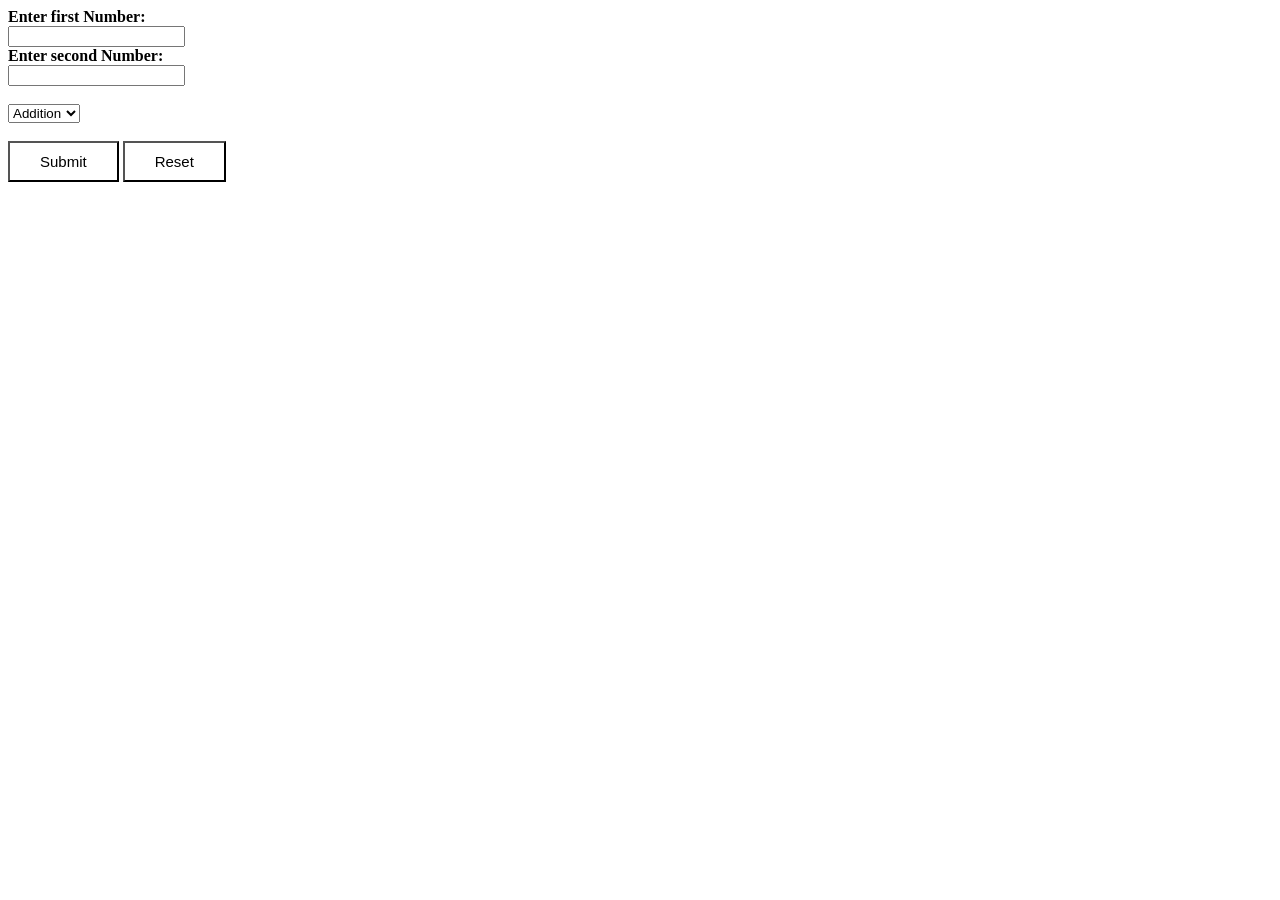
<file: Task 2/index.html>
<!DOCTYPE html>
<html lang="en">

<head>
    <meta charset="UTF-8">
    <meta http-equiv="X-UA-Compatible" content="IE=edge">
    <meta name="viewport" content="width=device-width, initial-scale=1.0">
    <link rel="stylesheet" href="style.css">
    <script type="text/javascript" src="JS.js">
    </script>
    <title>JS Events</title>

</head>

<body>
    <div>
        <b>Enter first Number: </b><br>
        <input type="text" id="Num1" /><br>
        <b>Enter second Number: </b><br>
        <input type="text" id="Num2" /><br><br>


    </div>

    <div>
        <select name="Operation" id="dropdown">
                <option value="add">Addition </option>
                <option value="subtract">Subtract</option>
                <option value="multiply">Multiply</option>
                <option value="divide">Division</option>
               
            </select>
    </div>
    <br>

    <div>
        <button class="button" onclick="document.getElementById('demo').innerHTML = operation()">Submit</button>
        <button class="button" onclick="fun()">Reset</button>






    </div>
    <span id="submit"></span>
    </div>
    <p id="demo"></p>


</body>

</html>
</file>
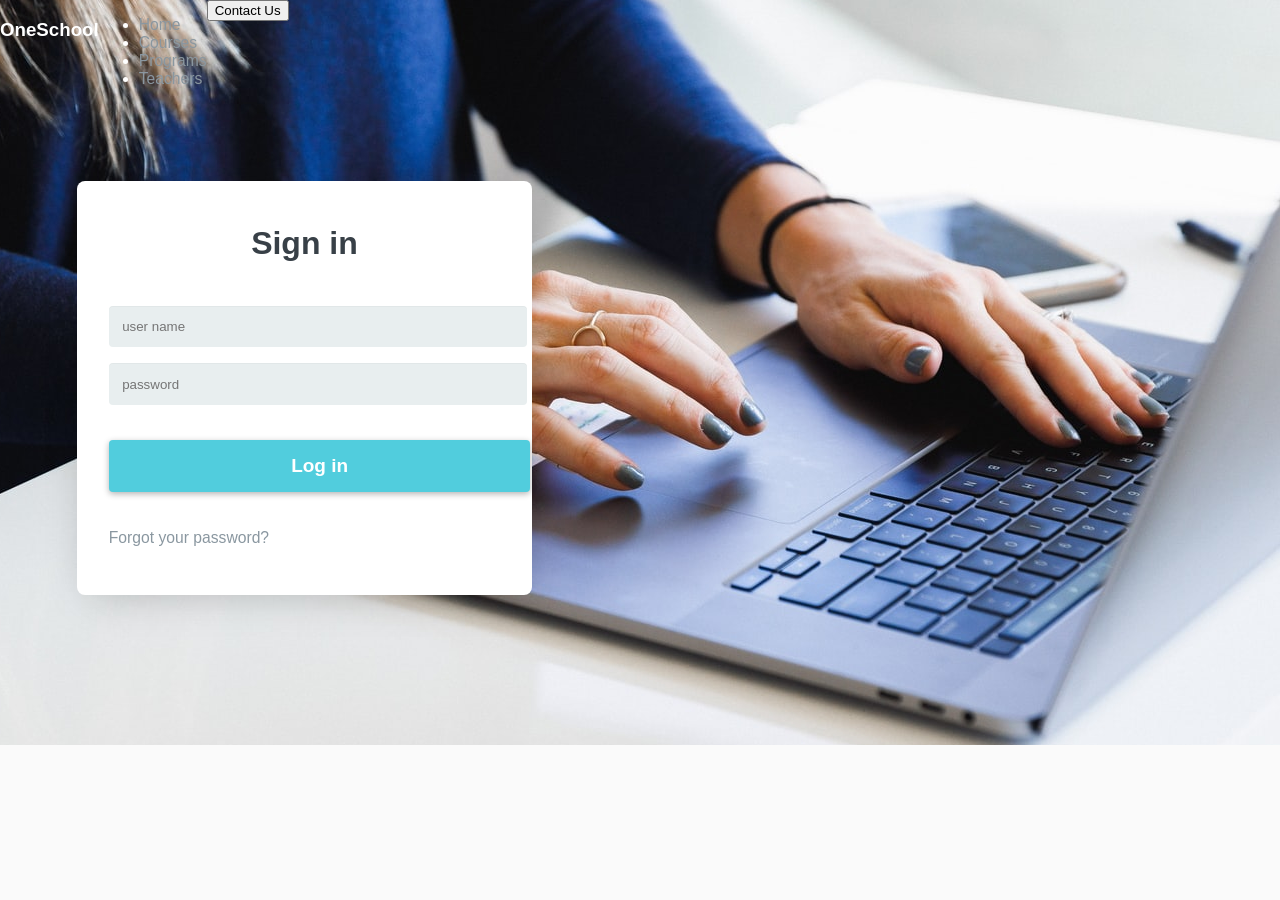
<file: Task 7/index.html>
<!DOCTYPE html>
<html lang="en">

<head>
    <meta charset="UTF-8">
    <meta http-equiv="X-UA-Compatible" content="IE=edge">
    <meta name="viewport" content="width=device-width, initial-scale=1.0">
    <link rel="stylesheet" href="style.css">
    <link rel="preconnect" href="https://fonts.googleapis.com">
    <link rel="preconnect" href="https://fonts.gstatic.com" crossorigin>
    <link href="https://fonts.googleapis.com/css2?family=Anton&display=swap" rel="stylesheet">
    <title>Sign In</title>
</head>

<body>
    <header class="header">
        <div class="left">
            <h3>OneSchool</h3>
        </div>
        <div>
            <nav class="navbar">
                <ul>
                    <li><a href="#">Home</a></li>
                    <li><a href="#">Courses</a></li>
                    <li><a href="#">Programs</a></li>
                    <li><a href="#">Teachers</a></li>
                </ul>
            </nav>
        </div>
        <div class="right">
            <button class="btn">Contact Us</button>
        </div>
    </header>
    <!-- <div class="container">
        <h3>Welcome!</h3>
        <form action="noaction">

            <div class="form.group">
                <H3>SIGN IN</H3>
                <input type="email" name="" placeholder="Email Adress">

            </div>
            <div class="form.group">
                <input type="password" name="" placeholder="Password">

            </div>
            <div class="form.group">
                <input type="password" name="" placeholder="Re-Type Password">

            </div>

            <button class="btn">Sign In</button>


        </form>

    </div> -->
    <div class="container">
        <form action="index.html" method="post">
            <h1>
                Sign in
            </h1>
            <div class="form-content">
                <input id="user-name" name="user-name" placeholder="user name" type="text" /><input id="password" name="password" placeholder="password" type="password" /><br />
                <div class="button">
                    Log in
                </div>
                <br />
                <div class="signup-message">
                    <a href="#">Forgot your password?</a>
                </div>
            </div>
        </form>
    </div>

</body>

</html>
</file>
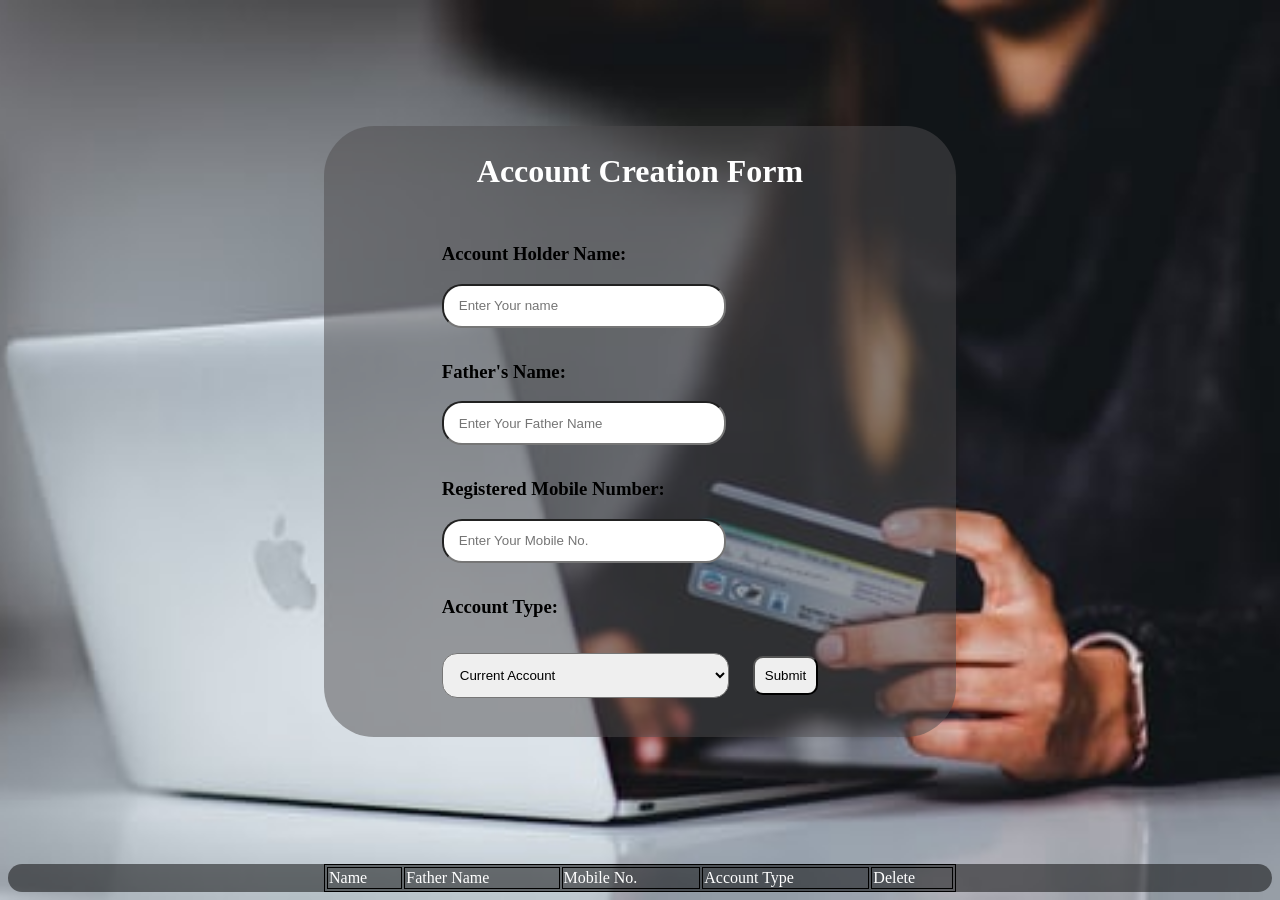
<file: Task 8/index.html>
<!DOCTYPE html>
<html lang="en">

<head>
    <meta charset="UTF-8">
    <meta http-equiv="X-UA-Compatible" content="IE=edge">
    <meta name="viewport" content="width=device-width, initial-scale=1.0">
    <title>Account Creation Form</title>
    <link rel="stylesheet" href="style.css">
    <script src="JS.js"></script>

</head>

<body>
    <div class="fo">
        <h2 class="h">Account Creation Form</h2>
        <form action="#" class="form">
            <div class="fe">
                <label for="name"> <h3>Account Holder Name: </h3>
                <input type="text" id='name' placeholder="Enter Your name">
            </label>
            </div>
            <div class="fe">
                <label for="name"> <h3>Father's Name: </h3>
                <input type="text" name="Father Name" id="fname" placeholder='Enter Your Father Name'>
            </div>
            <div class="fe">
                <label for="name"><h3>Registered Mobile Number:</h3>
                <input type="number" name="mobile no" id="mno" placeholder='Enter Your Mobile No.'>
            </div>
            <div class="fe">
               <label for="accs" ><h3>Account Type:</h3></label>
                <select name="" id="accs">
                <option value="Current Account">Current Account</option>
                <option value="Saving Account">Saving Account</option>
                <option value="Salary Account">Salary Account</option>
                <option value="Fixed Deposite">Fixed Deposite</option>
                <option value="NRI Account">NRI Account</option>
            </select>
                <button type="button" onclick="add()"> Submit</button>
            </div>

            <div class="fe" id="btn">

            </div>
        </form>

    </div>
    <div class="ta">
        <table id='table' onclick="selectText()">
            <tr>
                <td>Name</td>
                <td>Father Name</td>
                <td>Mobile No.</td>
                <td>Account Type</td>
                <td>Delete</td>
            </tr>
        </table>

    </div>

</body>

</html>
</file>
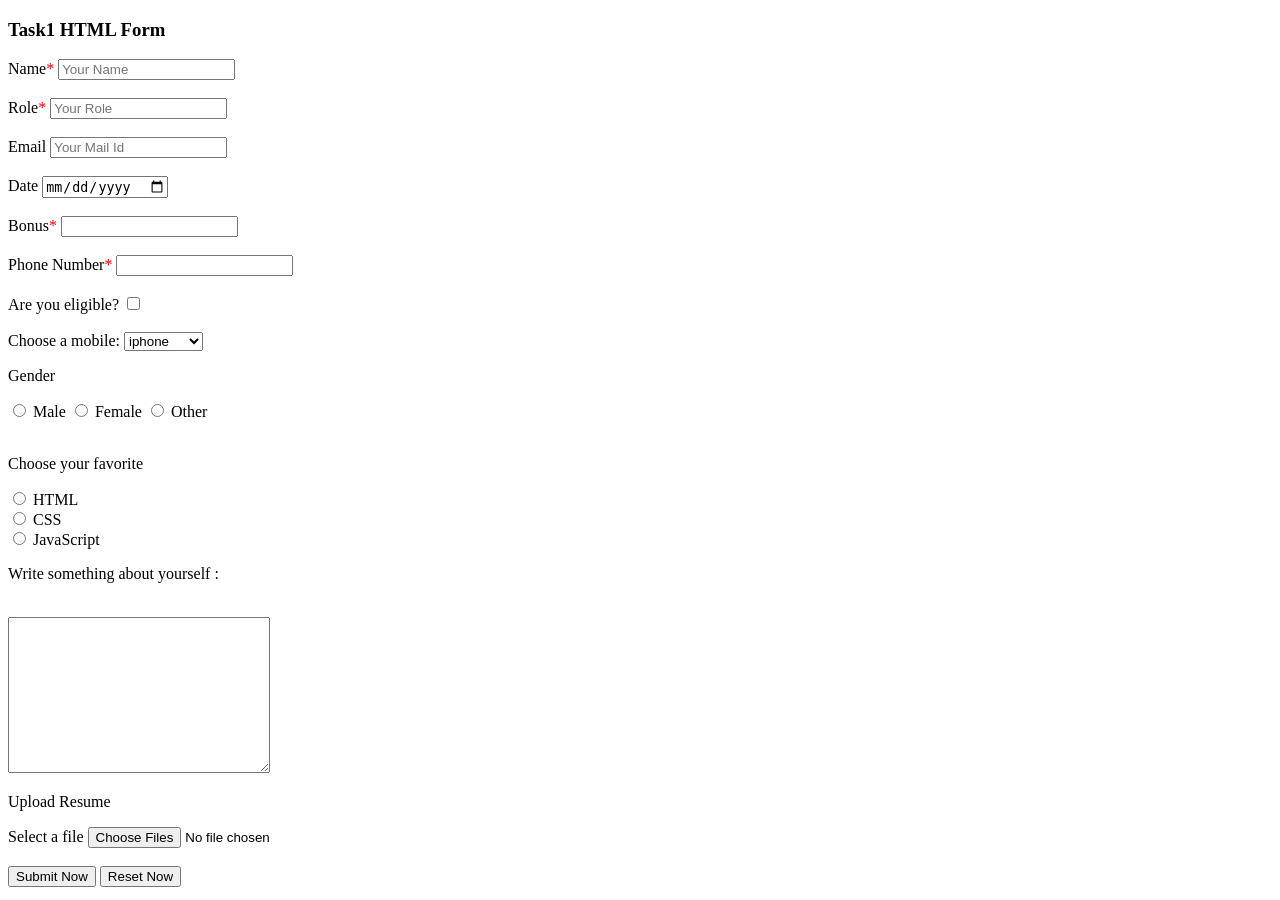
<file: Task 1/form.html>
<!DOCTYPE html>
<html lang="en">

<head>
    <meta charset="UTF-8">
    <meta http-equiv="X-UA-Compatible" content="IE=edge">
    <meta name="viewport" content="width=device-width, initial-scale=1.0">
    <title>Form</title>
</head>
<style>
    .required {
        color: red;
    }
</style>

<body>
    <form action="backend.php">
        <h3>Task1 HTML Form</h3>
        <div>
            <label for="name">Name</label><span class="required">*</span>
            <input type="text" name="myname" id="name" placeholder="Your Name">
        </div>
        <br>
        <div>
            <label for="role">Role</label><span class="required">*</span>
            <input type="text" name="myrole" placeholder="Your Role">
        </div>
        <br>
        <div>
            <label for="email">Email</label>
            <input type="email " name="myemail" placeholder="Your Mail Id">
        </div>
        <br>
        <div>
            <label for="date">Date</label>
            <input type="date" name="mydate">
        </div>
        <br>
        <div>
            <label for="bonus">Bonus</label><span class="required">*</span>
            <input type="number" name="mybonus">
        </div>
        <br>
        <div>
            <label for="phone"> Phone Number</label><span class="required">*</span>
            <input type="tel" name="phone number" required>
        </div>
        <br>
        <div>
            Are you eligible? <input type="checkbox" name="myeligibility">
        </div>
        <br>
        <div>
            <label for="Mobile">Choose a mobile:</label>
            <select name="mobile" id="mobile">
            <option value="Iphone">iphone</option>
            <option value="Samsung">Samsung</option>
            <option value="Realme"> Realme</option>
            <option value="Vivo">Vivo</option>
            <option value="Oppo">oppo</option>
            <option value="honor">honor</option>
        </select>
        </div>

        <div>
            <p>Gender</p>
            <input type="radio" name="mygender" value="Male">
            <label for="gender">Male</label>

            <input type="radio" name="mygender" value="Female">
            <label for="gender">Female</label>

            <input type="radio" name="mygender" value="Other">
            <label for="gender">Other</label>

        </div>
        <br>
        <div>
            <p>Choose your favorite</p>
            <input type="radio" name="fav" value="HTML">
            <label for="html">HTML</label><br>
            <input type="radio" name="fav" value="CSS">
            <label for="css">CSS</label><br>
            <input type="radio" name="fav" value="JavaScript">
            <label for="js">JavaScript</label>
        </div>
        <div>
            <p>Write something about yourself :</p> <br> <textarea name="mytext" id="" cols="30" rows="10"></textarea>
        </div>
        <div>
            <p>Upload Resume</p>
            <label for="file">Select a file</label>
            <input type="file" name="file" value="file" multiple>
        </div>
        <br>
        <div>
            <input type="Submit" value="Submit Now">
            <input type="Reset" value="Reset Now">
        </div>




    </form>

</body>

</html>
</file>
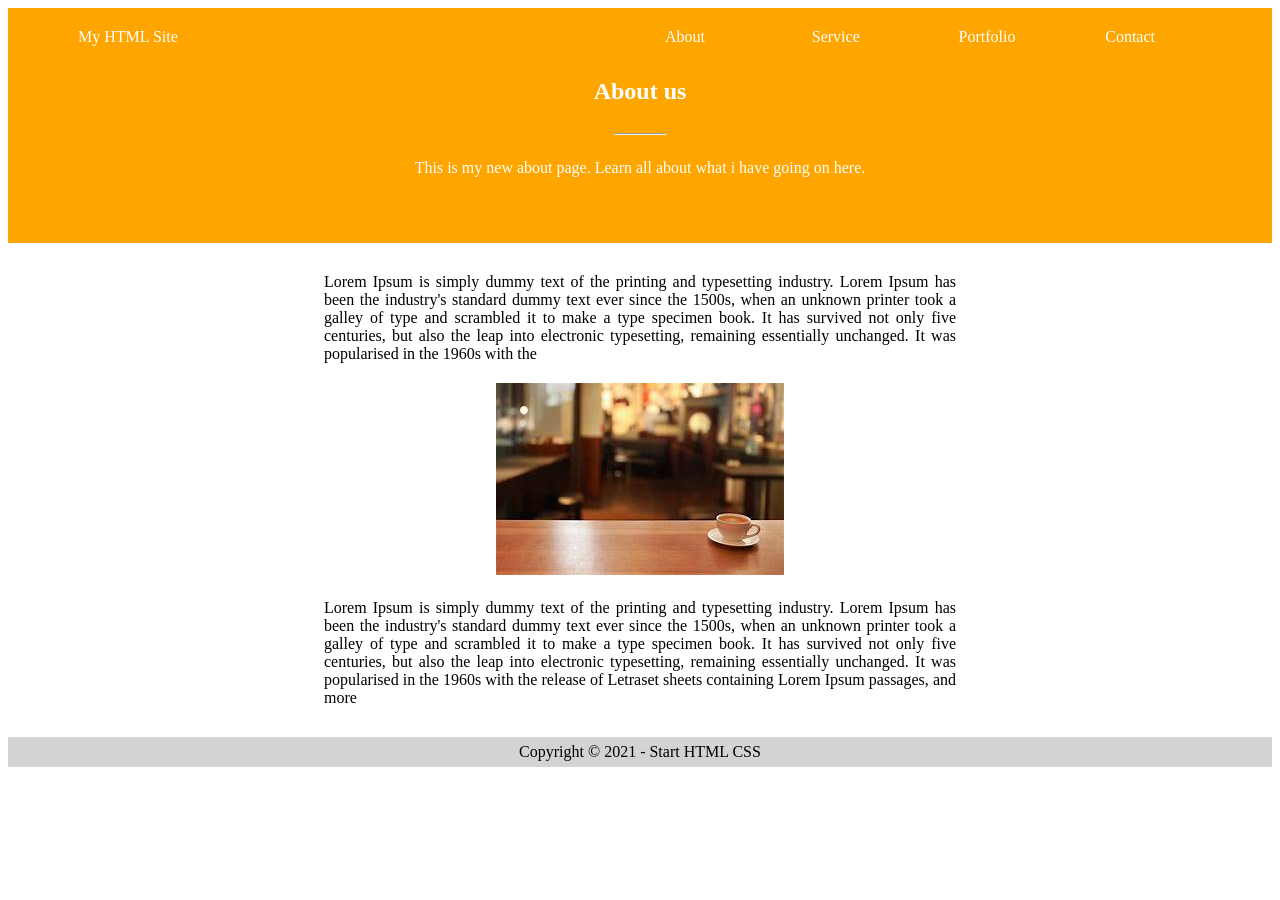
<file: Task 3/flexbox.html>
<!DOCTYPE html>
<html lang="en">

<head>
    <meta charset="UTF-8">
    <meta http-equiv="X-UA-Compatible" content="IE=edge">
    <meta name="viewport" content="width=device-width, initial-scale=1.0">
    <title>Document</title>
    <script>
    </script>
    <style>
        .body {
            margin: 0px;
            width: 100%;
            /* display: flex; */
        }
        
        .header {
            display: flex;
            background-color: orange;
            padding: 20px;
            align-content: flex-end;
            height: 10px;
        }
        
        .navigation {
            display: flex;
            flex: 50%;
            flex-direction: row;
        }
        
        .heading {
            flex: 50%;
            color: white;
            padding-left: 50px;
        }
        
        .cell {
            flex: 25%;
            color: white;
        }
        
        .centeritem {
            display: flex;
            background-color: orange;
            justify-content: center;
            color: white;
        }
        
        .hline {
            display: flex;
            background-color: orange;
            color: white;
        }
        
        .text {
            display: flex;
            background-color: orange;
            justify-content: center;
            color: white;
            height: 100px;
            -ms-flex-align: center;
        }
        
        .mid {
            display: flex;
            justify-content: center;
            width: 50%;
            flex-direction: column;
            align-items: center;
            padding-left: 25%;
            text-align: justify;
            padding-top: 30px;
            padding-bottom: 30px;
        }
        
        .footer {
            display: flex;
            justify-content: center;
            background-color: lightgrey;
            height: 30px;
            -ms-flex-align: center;
            align-items: center;
        }
        
        .imge {
            padding-top: 20px;
            padding-bottom: 20px;
        }
    </style>
</head>

<body>
    <div class="header">
        <div class="heading">
            My HTML Site
        </div>
        <div class='navigation'>
            <div class="cell">
                About
            </div>
            <div class="cell">
                Service
            </div>
            <div class="cell">
                Portfolio
            </div>
            <div class="cell">
                Contact
            </div>
        </div>
    </div>
    <div class="centeritem">
        <h2>About us</h2>

    </div>
    <div class="hline">
        <hr width="50px">
    </div>
    <div class='text'>
        <p>This is my new about page. Learn all about what i have going on here. </p>
        <div>

        </div>
    </div>
    <div class="mid">
        <div>
            Lorem Ipsum is simply dummy text of the printing and typesetting industry. Lorem Ipsum has been the industry's standard dummy text ever since the 1500s, when an unknown printer took a galley of type and scrambled it to make a type specimen book. It has
            survived not only five centuries, but also the leap into electronic typesetting, remaining essentially unchanged. It was popularised in the 1960s with the
        </div>
        <div class="imge">
            <img src='bg.jpg' alt='random image'>
        </div>
        <div>
            Lorem Ipsum is simply dummy text of the printing and typesetting industry. Lorem Ipsum has been the industry's standard dummy text ever since the 1500s, when an unknown printer took a galley of type and scrambled it to make a type specimen book. It has
            survived not only five centuries, but also the leap into electronic typesetting, remaining essentially unchanged. It was popularised in the 1960s with the release of Letraset sheets containing Lorem Ipsum passages, and more
        </div>
    </div>
    <div class="footer">
        Copyright &COPY; 2021 - Start HTML CSS

    </div>

</body>

</html>
</file>
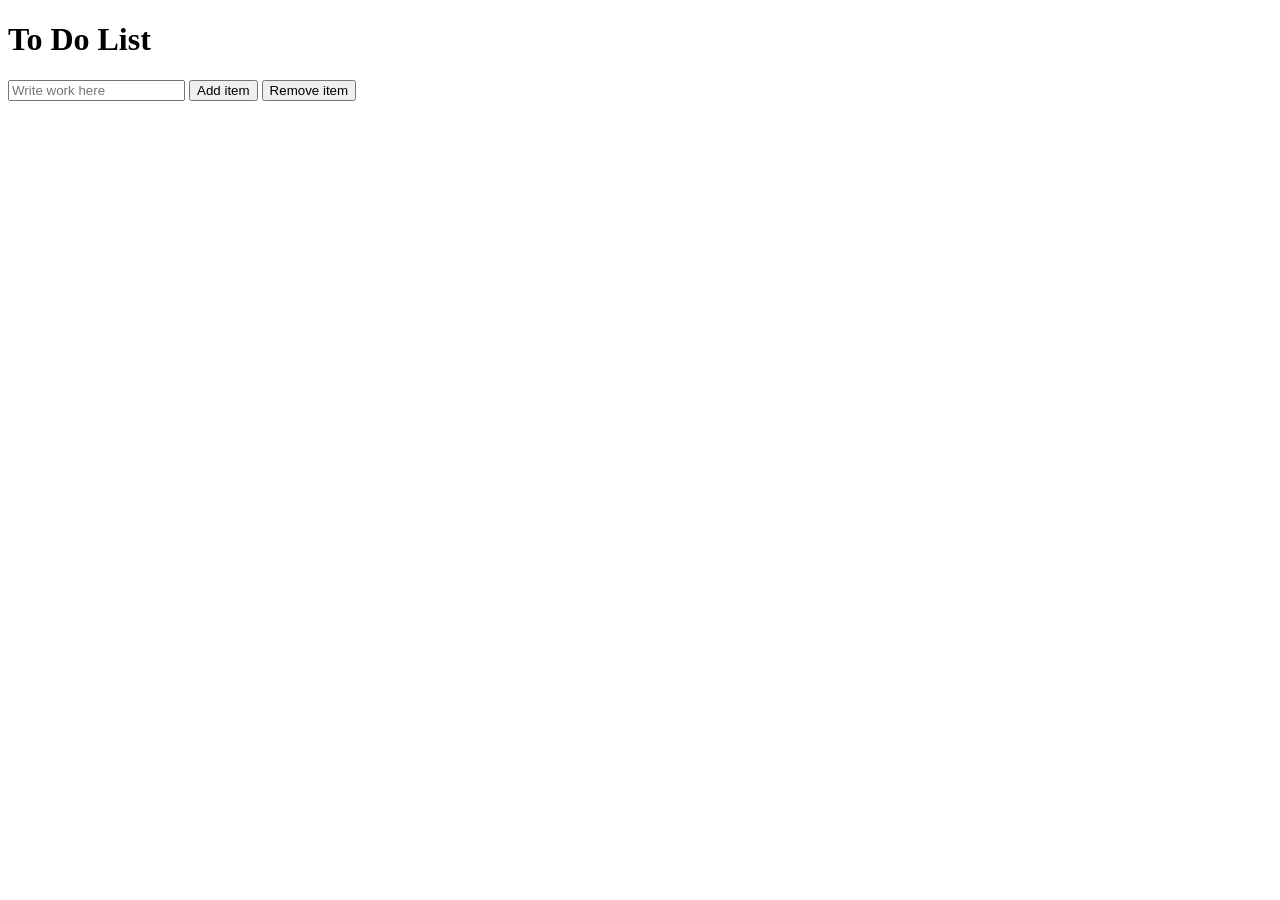
<file: Task 5/ToDoList.html>
<!DOCTYPE html>
<html lang="en">

<head>
    <h1>To Do List</h1>
</head>

<body>

    <input type="text" id="candidate" placeholder="Write work here" />
    <button onclick="add()">
Add item</button>
    <button onclick="remove()">
Remove item</button>


    <ul id="list"></ul>

    <script>
        function add() {
            var a = document.getElementById("list");
            var candidate = document.getElementById("candidate");
            var li = document.createElement("li");
            li.setAttribute('id', candidate.value);
            li.appendChild(document.createTextNode(candidate.value));
            // a.appendChild(li);
            if (candidate.value === '') {
                alert("Add some work to be done.!");
            } else {
                document.getElementById("list").appendChild(li);
            }
            document.getElementById("candidate").value = '';
        }


        function remove() {
            var a = document.getElementById("list");
            var candidate = document.getElementById("candidate");
            var item = document.getElementById(candidate.value);
            a.removeChild(item);
            document.getElementById("candidate").value = '';
        }
    </script>
</body>

</html>
</file>
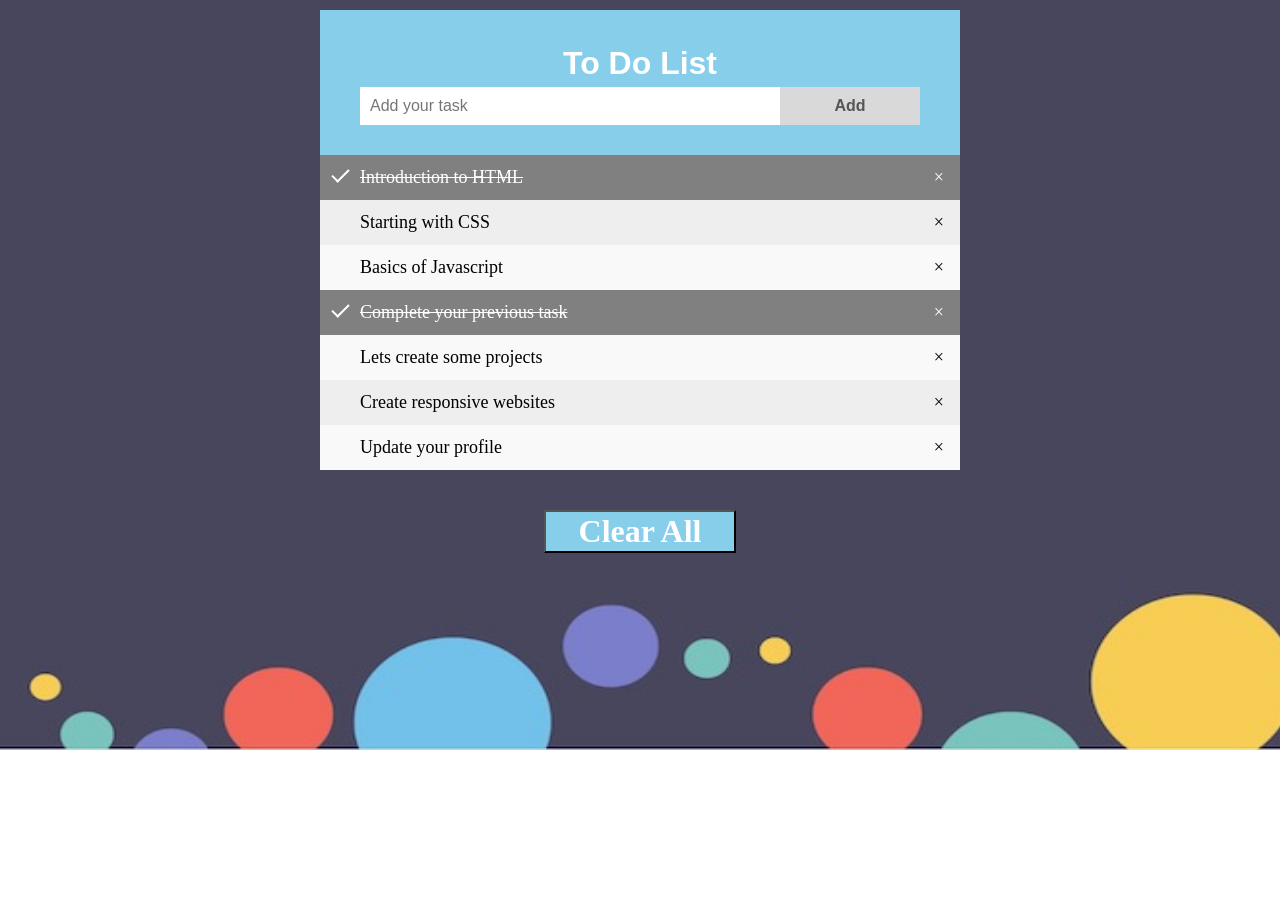
<file: Task 6/todo.html>
<!DOCTYPE html>
<html>

<head>
    <link rel="stylesheet" type="text/css" href="style.css">
</head>

<body>

    <div class="header">
        <h1 style="margin:5px">To Do List</h1>
        <input type="text" id="myInput" placeholder="Add your task">
        <span onclick="newElement()" class="addBtn">Add</span>
    </div>

    <ul id="myUL">
        <li class="checked">Introduction to HTML</li>
        <li>Starting with CSS</li>
        <li>Basics of Javascript</li>
        <li class="checked">Complete your previous task</li>
        <li>Lets create some projects</li>
        <li>Create responsive websites</li>
        <li>Update your profile</li>
    </ul>
    <button type="button" id="clear-list" onclick="removeAll()">Clear All</button>

    <script type="text/javascript" src="Js.js"></script>

</body>

</html>
</file>
<file: Task 2/style.css>
.dropdown {
    position: relative;
    display: inline-block;
}

.button {
    padding: 10px 30px;
    font-size: 15px;
    background-color: white;
}

#list_item {
    display: none;
    position: absolute;
    background-color: white;
    min-width: 100px;
}

#list_item a {
    display: block;
    font-size: 18px;
    background-color: whitesmoke;
    color: black;
    text-decoration: none;
    padding: 10px;
}
</file>
<file: Task 7/style.css>
body {
    margin: 0px;
    padding: 0px;
    background: url('T7\ BG.jpg');
    background-repeat: no-repeat;
    background-attachment: fixed;
    background-position: center;
    height: 745px;
    color: white;
    font-family: sans-serif;
}

.header {
    display: flex;
    flex-direction: row;
}

*::before,
*::after {
    box-sizing: border-box;
}

html {
    background-color: #FAFAFA;
}

body {
    font-family: "Quicksand", sans-serif;
    font-weight: 500;
    -webkit-font-smoothing: antialiased;
    -moz-osx-font-smoothing: grayscale;
    text-rendering: optimizeLegibility;
}

h1 {
    font-weight: 700;
    color: #384047;
    text-align: center;
    line-height: 1.5em;
    margin-bottom: 1.2em;
    margin-top: 0.2em;
}

a {
    font-size: 0.98em;
    color: #8a97a0;
    text-decoration: none;
}

a:hover {
    color: blue;
}

.container {
    display: flex;
    -webkit-display: box;
    -moz-display: box;
    -ms-display: flexbox;
    -webkit-display: flex;
    flex-wrap: wrap;
    justify-content: left;
    align-content: left;
    padding: 6%;
    margin: 0;
}

form {
    background-color: #FFF;
    padding: 2em;
    padding-bottom: 3em;
    border-radius: 8px;
    max-width: 400px;
    display: flex;
    flex-wrap: wrap;
    flex-direction: column;
    justify-content: right;
    box-shadow: 0 10px 40px -14px rgba(0, 0, 0, 0.25);
    display: flex;
    flex-wrap: wrap;
    flex-direction: column;
}

form input {
    color: #384047;
    background-color: #e8eeef;
    box-shadow: 0 1px 0 rgba(0, 0, 0, 0.03) inset;
    border: none;
    border-radius: 4px;
    padding: 1em;
    margin-bottom: 1.2em;
    width: 100%;
}

form input:focus {
    outline: none;
}

.button {
    font-weight: 600;
    text-align: center;
    font-size: 19px;
    color: #FFF;
    background-color: #51cddd;
    width: 100%;
    border: none;
    border-radius: 4px;
    padding: 0.8em;
    margin-top: 1em;
    margin-bottom: 1em;
    cursor: pointer;
    overflow: hidden;
    transition: all 200ms ease-in-out;
    box-shadow: 0px 2px 6px rgba(0, 0, 0, 0.3);
}

.button:hover {
    box-shadow: 0px 6px 10px rgba(0, 0, 0, 0.3);
    transform: translateY(-4px);
}

.button span {
    position: relative;
    z-index: 1;
}

.button .circle {
    position: absolute;
    z-index: 0;
    background-color: #35A556;
    border-radius: 50%;
    transform: scale(0);
    opacity: 5;
    height: 50px;
    width: 50px;
}

.button .circle.animate {
    animation: grow 0.5s linear;
}

@keyframes grow {
    to {
        transform: scale(2.5);
        opacity: 0;
    }
}

.button .signup-message {
    display: flex;
    flex-wrap: wrap;
    flex-direction: row;
    justify-content: space-between;
}


/* .left {
    /* display: inline-block; */


/* position: absolute; */


/* left: 34px; */


/* top: 20px; */


/* font-family: 'Anton', sans-serif;
    /* font-size: large; */


/* flex: 50px;
} */

*/ .navbar ul {
    /* flex: 40%; */
    display: flex;
    align-items: center;
    /* flex-direction: row; */
    margin: auto;
    position: absolute;
    right: 34px;
    top: 20px;
    /* display: inline-block; */
}


/* .navbar ul li a {
    /* padding: auto; */


/* } */


/* .mid {
    display: block;
    width: 60%;
    margin: 20px auto;
} */


/* .left img {
    width: 100px;
} */


/* .left div {
    text-align: center;
    font-size: large;
}

.navbar {
    /* display: inline-block; */


/* } */


/* .navbar li {
    display: inline-block;
    font-size: 20px;
    font-family: sans-serif;
}

.navbar li a {
    color: white;
    text-decoration: none;
    padding: 30px 15px;
}

.navbar li a:hover,
.navbar li a.active {
    text-decoration: underline;
    color: grey;
}

.btn {
    margin: 0px 9px;
    color: white;
    padding: 4px 14px;
    border: 2px soild rgb(56, 116, 230);
    border-radius: 10px;
    font-size: 20px;
    cursor: pointer;
}

.btn:hover {
    background-color: grey;
}

.container {
    margin: 200px 80px;
    padding: 75px;
    width: 33%;
}

.form.group {
    text-align: center;
    display: block;
    width: 508px;
    padding: 1px;
    margin: 11px auto;
    font-size: 25px;
    font-family: sans-serif;
}

.container h2 {
    text-align: center;
}

.container button {
    display: block;
    width: 23%;
    margin: auto;
}  */
</file>
<file: Task 8/style.css>
/* .fe{
    border: 1px solid black;
} */

body {
    background-image: url('photo-1620714223084-8fcacc6dfd8d.jpg');
    background-repeat: no-repeat;
    background-size: cover;
    background-position: center;
    /* opacity: 0.5; */
}

.fo {
    margin: 10%;
    display: flex;
    flex-direction: column;
    justify-content: center;
    align-items: center;
    flex: 50%;
    margin-left: 25%;
    width: 50%;
    /* margin-left: 25%; */
    background: rgba(78, 77, 78, 0.5);
    border-radius: 50px;
}

.h {
    display: block;
    align-items: center;
    justify-content: center;
    font-family: cursive;
    font-size: xx-large;
    color: white
}

.form div {
    /* margin: 10px; */
    margin: 2px;
    /*width: 50%;
    margin-left: 25%; */
}


/* .form fe {
    margin: auto;
} */

button {
    margin: 20px;
    padding: 10px;
    border-radius: 10px;
}

button:hover {
    color: red;
}

.fe {
    margin: 5px;
    padding: 6px;
    border-radius: 20px;
}

.fe input {
    padding: 15px;
    width: 250px;
    height: 10px;
    border-radius: 20px;
}

select {
    padding: 13px;
    /* width: 250px; */
    /* height: 100px; */
    width: 287px;
    /* height: 10px; */
    /* color: black; */
    border-radius: 15px;
}

#table {
    width: 50%;
    margin-left: 25%;
    border: 1px solid black;
}

tr,
td {
    border: 1px solid black;
}

.ta {
    display: flex;
    flex-direction: column;
    background: rgba(5, 5, 5, 0.5);
    border-radius: 50px;
    width: 100%;
    color: white;
}

.ta div {
    justify-content: center;
    align-items: center;
}
</file>
<file: Task 6/style.css>
body {
    margin: 10px auto;
    min-width: 250px;
    max-width: 50%;
    background-image: url('Colorful-Circle-Simple-Background-Image-1.jpg');
    background-repeat: no-repeat;
    background-size: 1550px 750px;
}

* {
    box-sizing: border-box;
}

ul {
    margin: 0;
    padding: 0;
}

ul li {
    cursor: pointer;
    position: relative;
    padding: 12px 8px 12px 40px;
    list-style-type: none;
    background: #eee;
    font-size: 18px;
    transition: 0.2s;
    -webkit-user-select: none;
    -moz-user-select: none;
    -ms-user-select: none;
    user-select: none;
}

ul li:nth-child(odd) {
    background: #f9f9f9;
}

ul li:hover {
    background: #ddd;
}

ul li.checked {
    background: grey;
    color: white;
    text-decoration: line-through;
}

ul li.checked::before {
    content: '';
    position: absolute;
    border-color: #fff;
    border-style: solid;
    border-width: 0 2px 2px 0;
    top: 10px;
    left: 16px;
    transform: rotate(45deg);
    height: 15px;
    width: 7px;
}

.close {
    position: absolute;
    right: 0;
    top: 0;
    padding: 12px 16px 12px 16px;
}

.close:hover {
    background-color: crimson;
    color: white;
}

.header {
    background-color: skyblue;
    padding: 30px 40px;
    color: white;
    text-align: center;
    font-family: Arial, Helvetica, sans-serif;
    font-weight: bolder;
}

.header:after {
    content: "";
    display: table;
    clear: both;
}

input {
    margin: 0;
    border: none;
    border-radius: 0;
    width: 75%;
    padding: 10px;
    float: left;
    font-size: 16px;
}

.addBtn {
    padding: 10px;
    width: 25%;
    background: #d9d9d9;
    color: #555;
    float: left;
    text-align: center;
    font-size: 16px;
    cursor: pointer;
    transition: 0.3s;
    border-radius: 0;
}

.addBtn:hover {
    background-color: #bbb;
}

#clear-list {
    width: 30%;
    font-weight: bold;
    font-size: xx-large;
    font-family: "Times New Roman";
    margin: 40px 35%;
    background-color: skyblue;
    color: white;
}

#clear-list:hover {
    background-color: blue;
    color: white;
}
</file>
